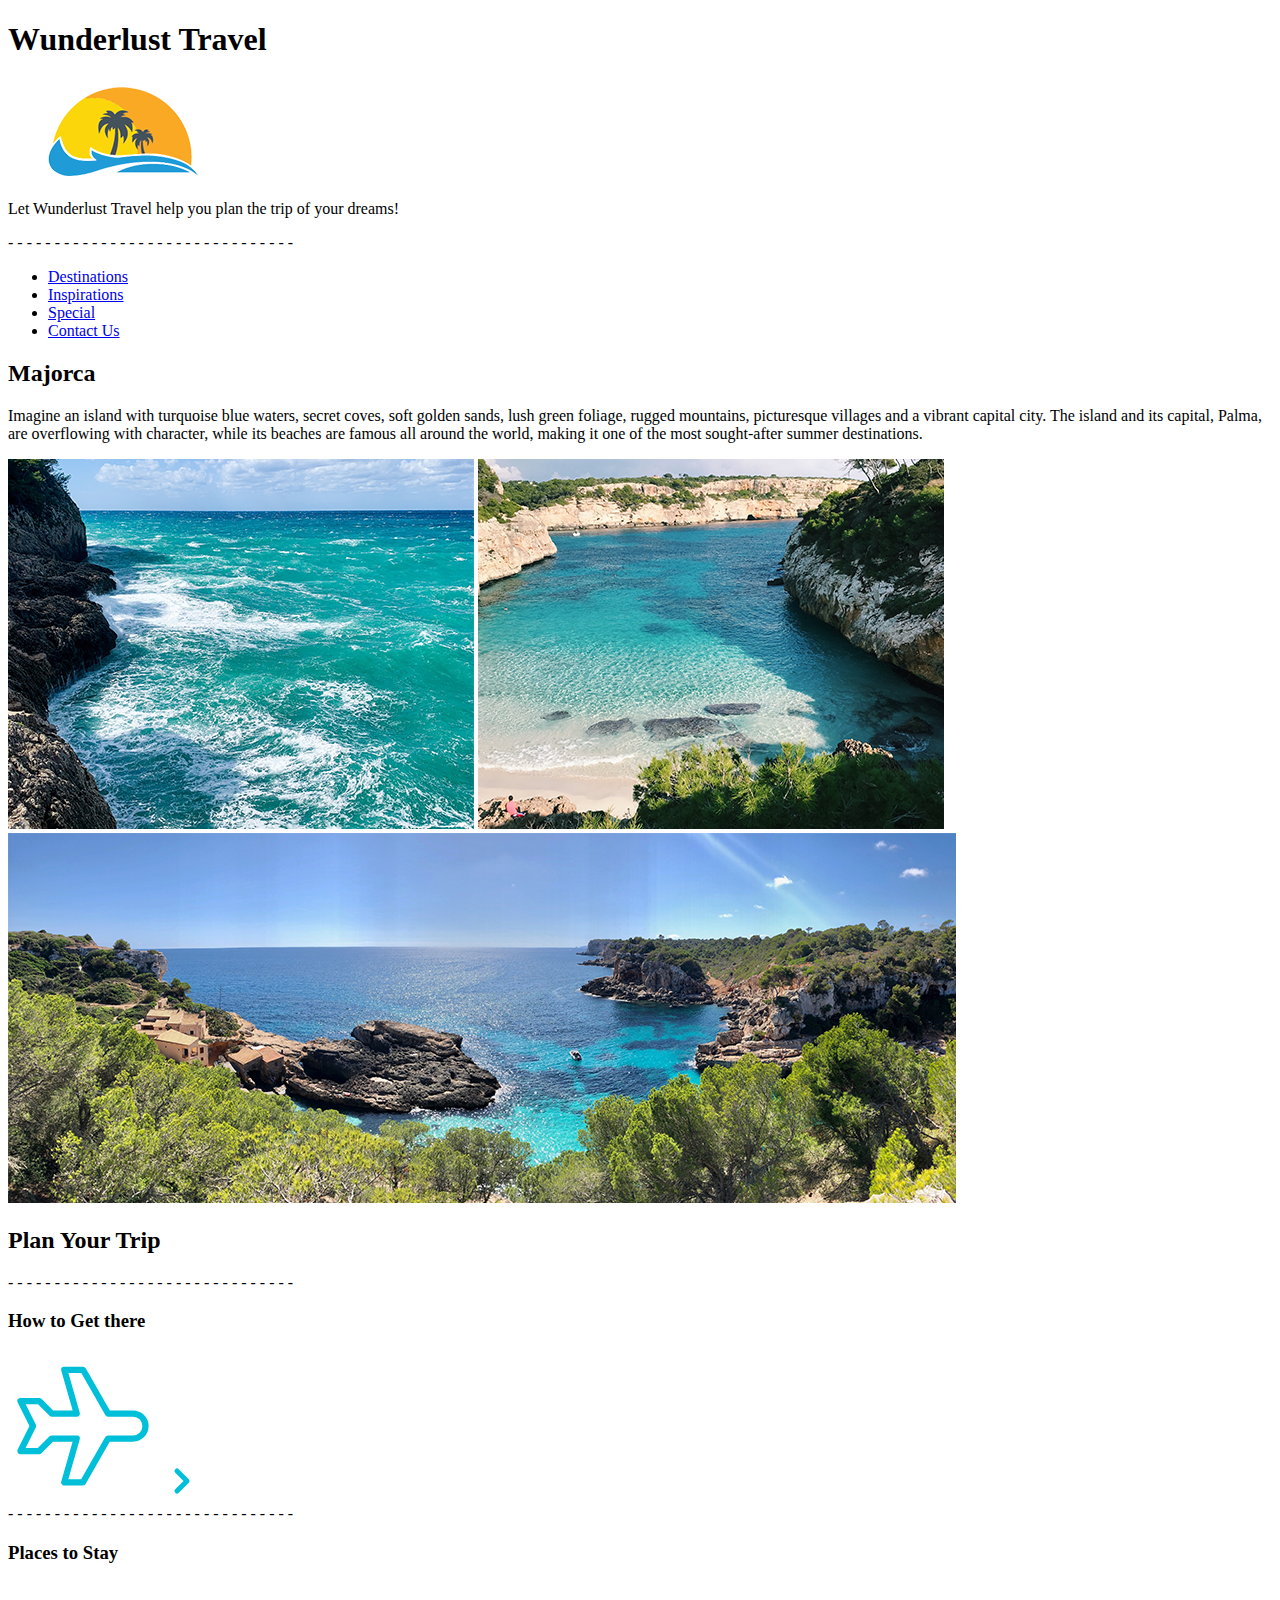
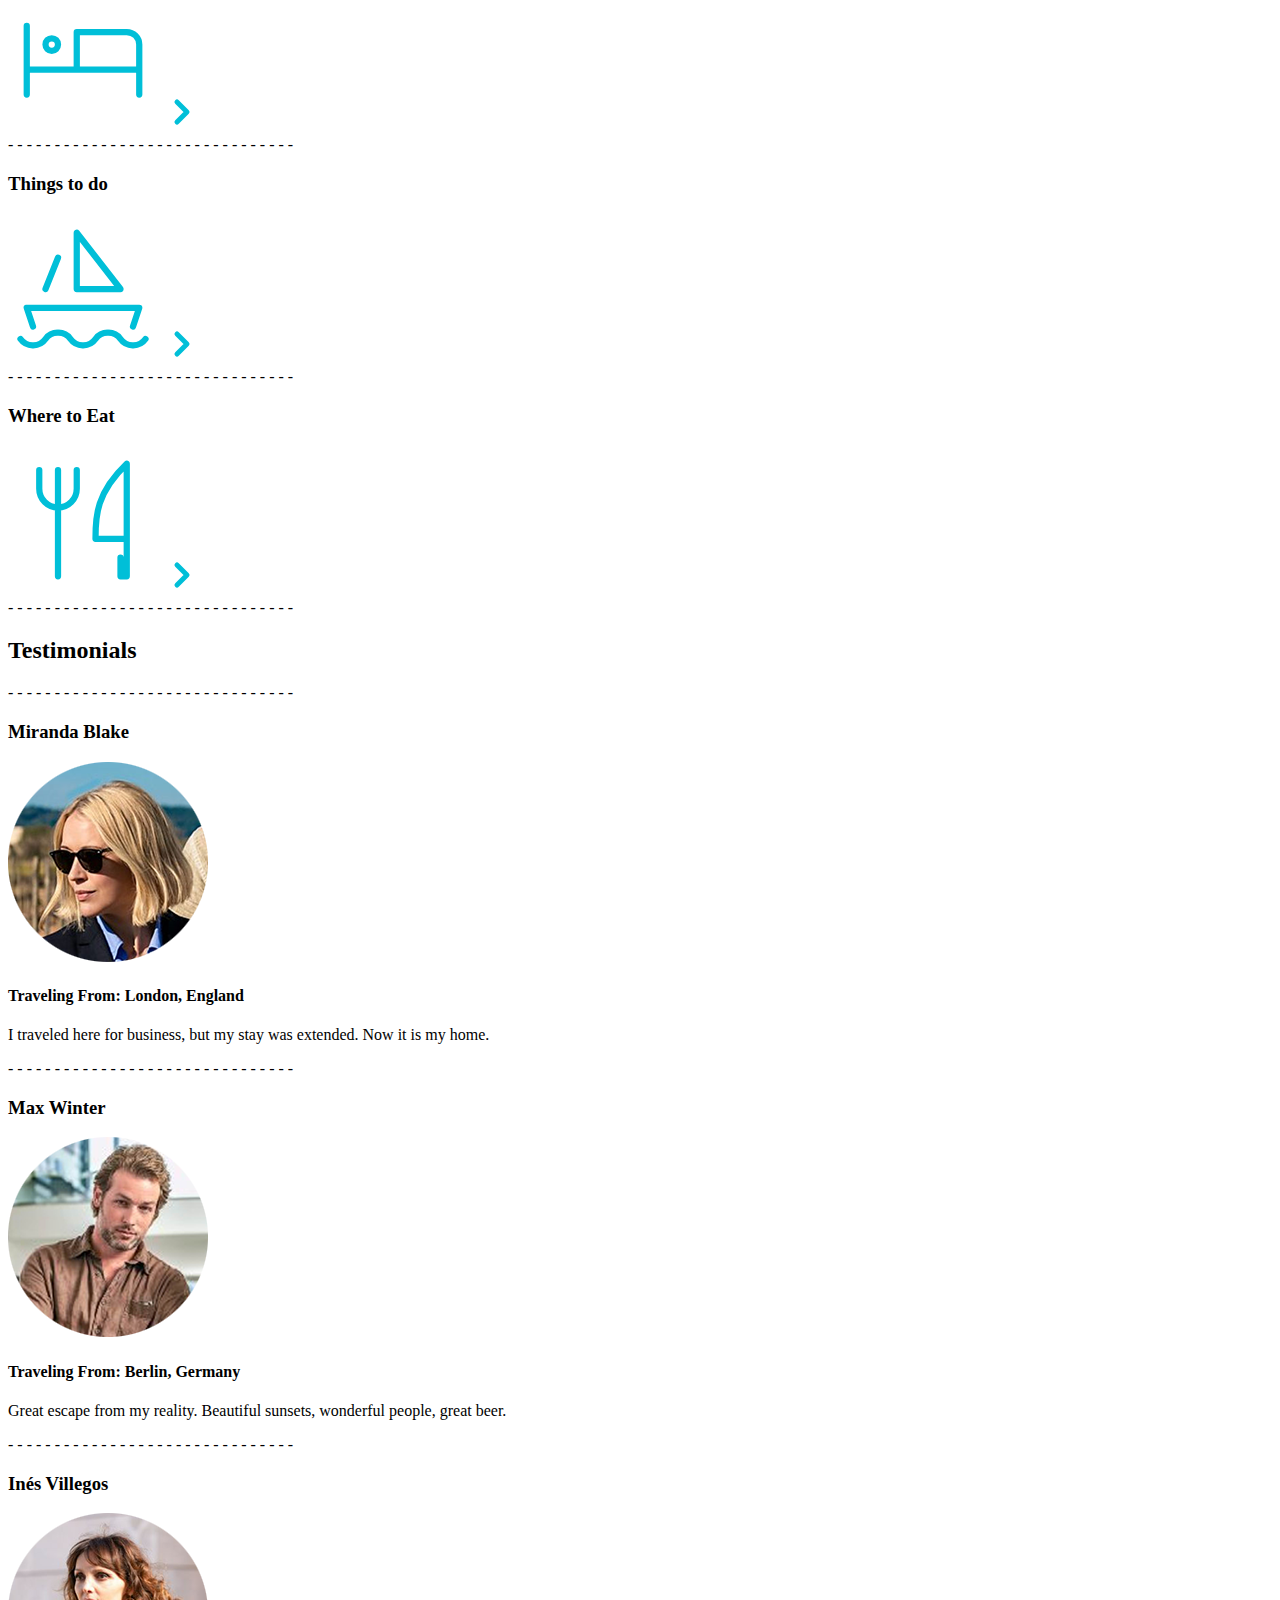
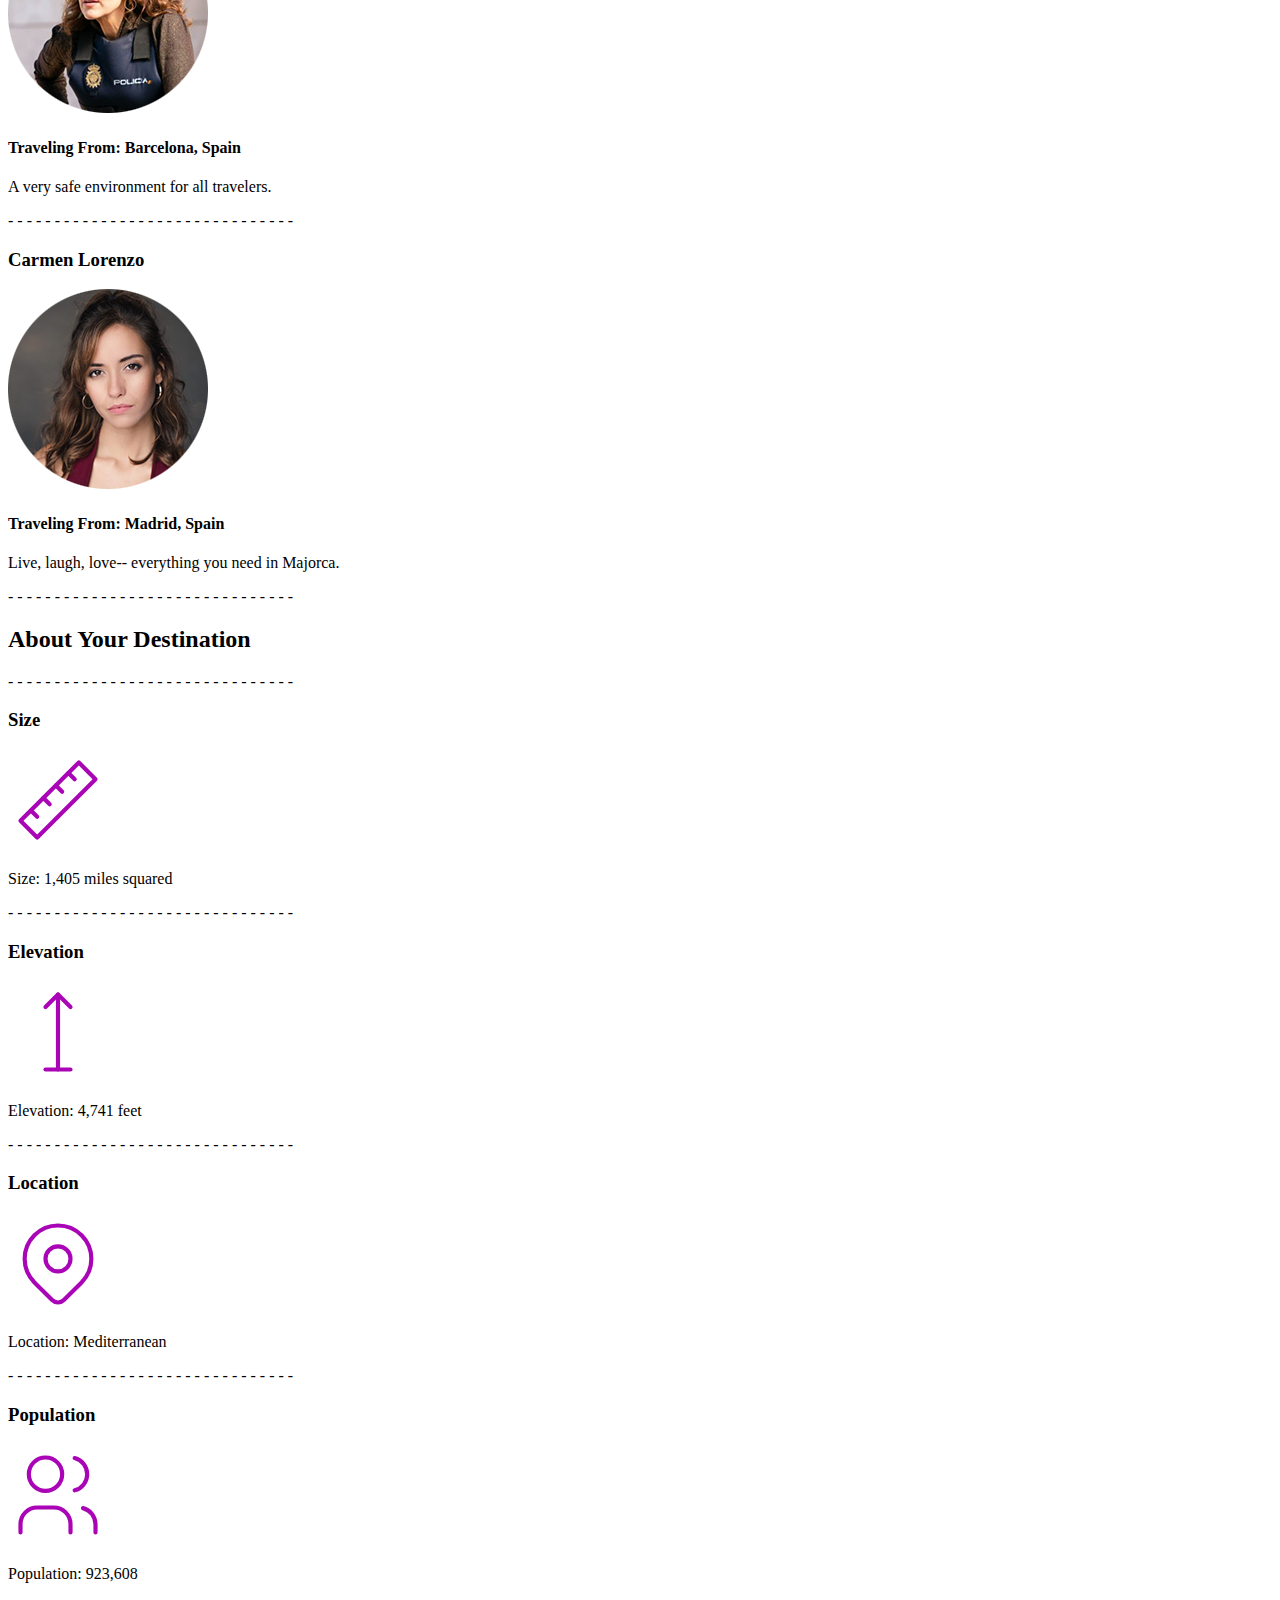
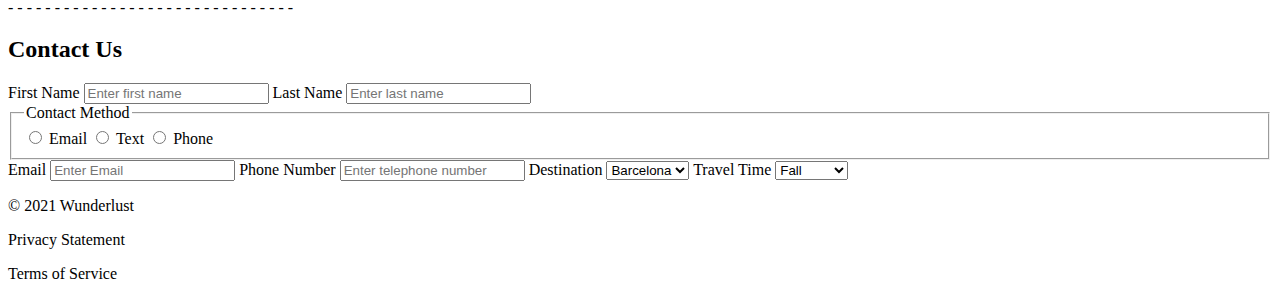
<file: index.html>
<!DOCTYPE html>
<html lang="en">
<head>
    <meta charset="UTF-8">
    <meta http-equiv="X-UA-Compatible" content="IE=edge">
    <meta name="viewport" content="width=device-width, initial-scale=1.0">
    <title>Wunderlust Travel</title>
</head>
<body>
    <h1>Wunderlust Travel</h1>
    <img src="images/logo.png" alt="logo.png">
    <p>Let Wunderlust Travel help you plan the trip of your dreams!</p>

- - - - - - - - - - - - - - - - - - - - - - - - - - - - - - - 
  <nav>
    <ul>
      <li><a href="#">Destinations</a></li>
      <li><a href="#">Inspirations</a></li>
      <li><a href="#">Special</a></li>
      <li><a href="#">Contact Us</a></li>
    </ul> 
  </nav>

  <section>
    <h2>Majorca</h2>
    <p>Imagine an island with turquoise blue waters, secret coves, soft golden sands, lush green foliage, rugged mountains, picturesque villages and a vibrant capital city. The island and its capital, Palma, are overflowing with character, while its beaches are famous all around the world, making it one of the most sought-after summer destinations.</p>
    <img src="images/majorca-waves.png" alt="majorca-waves.png">
    <img src="images/majorca-beach.png" alt="marjorca-beach.png">
    <img src="images/majorca-cove.png" alt="majorca-cove.png">
  </section>

<h2>Plan Your Trip</h2>
- - - - - - - - - - - - - - - - - - - - - - - - - - - - - - - 
<section>
  <h3>How to Get there</h3>
    <svg xmlns="http://www.w3.org/2000/svg" class="icon icon-tabler icon-tabler-plane" width="150" height="150" viewBox="0 0 24 24" stroke-width="1" stroke="#00bfd8" fill="none" stroke-linecap="round" stroke-linejoin="round">
      <path stroke="none" d="M0 0h24v24H0z" fill="none"/>
      <path d="M16 10h4a2 2 0 0 1 0 4h-4l-4 7h-3l2 -7h-4l-2 2h-3l2 -4l-2 -4h3l2 2h4l-2 -7h3z" />
    </svg>

  <a href="#" title="Search for flights">
  <svg xmlns="http://www.w3.org/2000/svg" class="icon icon-tabler icon-tabler-chevron-right" width="40" height="40" viewBox="0 0 24 24" stroke-width="3" stroke="#00bfd8" fill="none" stroke-linecap="round" stroke-linejoin="round">
    <path stroke="none" d="M0 0h24v24H0z" fill="none"/>
    <polyline points="9 6 15 12 9 18" />
  </svg></a>
</section>
- - - - - - - - - - - - - - - - - - - - - - - - - - - - - - - 
<section>
  <h3>Places to Stay</h3>
  <svg xmlns="http://www.w3.org/2000/svg" class="icon icon-tabler icon-tabler-bed" width="150" height="150" viewBox="0 0 24 24" stroke-width="1" stroke="#00bfd8" fill="none" stroke-linecap="round" stroke-linejoin="round">
    <path stroke="none" d="M0 0h24v24H0z" fill="none"/>
    <path d="M3 7v11m0 -4h18m0 4v-8a2 2 0 0 0 -2 -2h-8v6" />
    <circle cx="7" cy="10" r="1" />
  </svg>

  <a href="#" title="Search for Hotels">
  <svg xmlns="http://www.w3.org/2000/svg" class="icon icon-tabler icon-tabler-chevron-right" width="40" height="40" viewBox="0 0 24 24" stroke-width="3" stroke="#00bfd8" fill="none" stroke-linecap="round" stroke-linejoin="round">
    <path stroke="none" d="M0 0h24v24H0z" fill="none"/>
    <polyline points="9 6 15 12 9 18" />
  </svg></a>
</section>
- - - - - - - - - - - - - - - - - - - - - - - - - - - - - - - 
<section>
  <h3>Things to do</h3>
  <svg xmlns="http://www.w3.org/2000/svg" class="icon icon-tabler icon-tabler-sailboat" width="150" height="150" viewBox="0 0 24 24" stroke-width="1" stroke="#00bfd8" fill="none" stroke-linecap="round" stroke-linejoin="round">
    <path stroke="none" d="M0 0h24v24H0z" fill="none"/>
    <path d="M2 20a2.4 2.4 0 0 0 2 1a2.4 2.4 0 0 0 2 -1a2.4 2.4 0 0 1 2 -1a2.4 2.4 0 0 1 2 1a2.4 2.4 0 0 0 2 1a2.4 2.4 0 0 0 2 -1a2.4 2.4 0 0 1 2 -1a2.4 2.4 0 0 1 2 1a2.4 2.4 0 0 0 2 1a2.4 2.4 0 0 0 2 -1" />
    <path d="M4 18l-1 -3h18l-1 3" />
    <path d="M11 12h7l-7 -9v9" />
    <line x1="8" y1="7" x2="6" y2="12" />
  </svg>

  <a href="#" title="Search for Activities">
  <svg xmlns="http://www.w3.org/2000/svg" class="icon icon-tabler icon-tabler-chevron-right" width="40" height="40" viewBox="0 0 24 24" stroke-width="3" stroke="#00bfd8" fill="none" stroke-linecap="round" stroke-linejoin="round">
    <path stroke="none" d="M0 0h24v24H0z" fill="none"/>
    <polyline points="9 6 15 12 9 18" />
  </svg></a>
</section>
- - - - - - - - - - - - - - - - - - - - - - - - - - - - - - - 
<section>
  <h3>Where to Eat</h3>
  <svg xmlns="http://www.w3.org/2000/svg" class="icon icon-tabler icon-tabler-tools-kitchen-2" width="150" height="150" viewBox="0 0 24 24" stroke-width="1" stroke="#00bfd8" fill="none" stroke-linecap="round" stroke-linejoin="round">
    <path stroke="none" d="M0 0h24v24H0z" fill="none"/>
    <path d="M19 3v12h-5c-.023 -3.681 .184 -7.406 5 -12zm0 12v6h-1v-3m-10 -14v17m-3 -17v3a3 3 0 1 0 6 0v-3" />
  </svg>

  <a href="#" title="Search for Restaurants"> 
  <svg xmlns="http://www.w3.org/2000/svg" class="icon icon-tabler icon-tabler-chevron-right" width="40" height="40" viewBox="0 0 24 24" stroke-width="3" stroke="#00bfd8" fill="none" stroke-linecap="round" stroke-linejoin="round">
    <path stroke="none" d="M0 0h24v24H0z" fill="none"/>
    <polyline points="9 6 15 12 9 18" />
  </svg></a>
</section>
- - - - - - - - - - - - - - - - - - - - - - - - - - - - - - - 


<h2>Testimonials</h2>
- - - - - - - - - - - - - - - - - - - - - - - - - - - - - - - 
<section>
  <h3>Miranda Blake</h3>
  <img src="images/miranda-blake.png" alt="miranda-blake.png">
  <h4>Traveling From: London, England</h4>
  <p>I traveled here for business, but my stay was extended. Now it is my home.</p>
</section>
- - - - - - - - - - - - - - - - - - - - - - - - - - - - - - - 
<section>
  <h3>Max Winter</h3>
  <img src="images/max-winter.png" alt="max-winter.png">
  <h4>Traveling From: Berlin, Germany</h4>
  <p>Great escape from my reality. Beautiful sunsets, wonderful people, great beer.</p>
</section>
- - - - - - - - - - - - - - - - - - - - - - - - - - - - - - - 
<section>
  <h3>Inés Villegos</h3>
  <img src="images/ines-villegoes.png" alt="ines-villegoes.png">
  <h4>Traveling From: Barcelona, Spain</h4>
  <p>A very safe environment for all travelers.</p>
</section>
- - - - - - - - - - - - - - - - - - - - - - - - - - - - - - - 
<section>
  <h3>Carmen Lorenzo</h3>
  <img src="images/carmen-lorenzo.png" alt="carmen-lorenzo.png">
  <h4>Traveling From: Madrid, Spain</h4>
  <p>Live, laugh, love-- everything you need in Majorca.</p>
</section>
- - - - - - - - - - - - - - - - - - - - - - - - - - - - - - - 


<h2>About Your Destination</h2>
- - - - - - - - - - - - - - - - - - - - - - - - - - - - - - - 
<section>
  <h3>Size</h3>
  <svg xmlns="http://www.w3.org/2000/svg" class="icon icon-tabler icon-tabler-ruler-2" width="100" height="100" viewBox="0 0 24 24" stroke-width="1" stroke="#a905b6" fill="none" stroke-linecap="round" stroke-linejoin="round">
    <path stroke="none" d="M0 0h24v24H0z" fill="none"/>
    <path d="M17 3l4 4l-14 14l-4 -4z" />
    <path d="M16 7l-1.5 -1.5" />
    <path d="M13 10l-1.5 -1.5" />
    <path d="M10 13l-1.5 -1.5" />
    <path d="M7 16l-1.5 -1.5" />
  </svg>

  <p>Size: 1,405 miles squared</p>
</section>
- - - - - - - - - - - - - - - - - - - - - - - - - - - - - - - 
<section>
  <h3>Elevation</h3>
  <svg xmlns="http://www.w3.org/2000/svg" class="icon icon-tabler icon-tabler-arrow-top-bar" width="100" height="100" viewBox="0 0 24 24" stroke-width="1" stroke="#a905b6" fill="none" stroke-linecap="round" stroke-linejoin="round">
    <path stroke="none" d="M0 0h24v24H0z" fill="none"/>
    <line x1="12" y1="21" x2="12" y2="3" />
    <path d="M15 6l-3 -3l-3 3" />
    <line x1="9" y1="21" x2="15" y2="21" />
  </svg>

  <p>Elevation: 4,741 feet</p>
</section>
- - - - - - - - - - - - - - - - - - - - - - - - - - - - - - - 
<section>
  <h3>Location</h3>
  <svg xmlns="http://www.w3.org/2000/svg" class="icon icon-tabler icon-tabler-map-pin" width="100" height="100" viewBox="0 0 24 24" stroke-width="1" stroke="#a905b6" fill="none" stroke-linecap="round" stroke-linejoin="round">
    <path stroke="none" d="M0 0h24v24H0z" fill="none"/>
    <circle cx="12" cy="11" r="3" />
    <path d="M17.657 16.657l-4.243 4.243a2 2 0 0 1 -2.827 0l-4.244 -4.243a8 8 0 1 1 11.314 0z" />
  </svg>
  <p>Location: Mediterranean</p>
</section>
- - - - - - - - - - - - - - - - - - - - - - - - - - - - - - - 
<section>
  <h3>Population</h3>
  <svg xmlns="http://www.w3.org/2000/svg" class="icon icon-tabler icon-tabler-users" width="100" height="100" viewBox="0 0 24 24" stroke-width="1" stroke="#a905b6" fill="none" stroke-linecap="round" stroke-linejoin="round">
    <path stroke="none" d="M0 0h24v24H0z" fill="none"/>
    <circle cx="9" cy="7" r="4" />
    <path d="M3 21v-2a4 4 0 0 1 4 -4h4a4 4 0 0 1 4 4v2" />
    <path d="M16 3.13a4 4 0 0 1 0 7.75" />
    <path d="M21 21v-2a4 4 0 0 0 -3 -3.85" />
  </svg>

  <p>Population: 923,608</p>
</section>
- - - - - - - - - - - - - - - - - - - - - - - - - - - - - - - 

<h2>Contact Us</h2>
<form>
  <label for="firstName">First Name</label>
  <input type="text" id="firstName" name="firstName" placeholder="Enter first name" autocomplete="name" required>
  <label for="lastName">Last Name</label>
  <input type="text" id="lastName" name="lastName" placeholder="Enter last name" autocomplete="name" required>

  <fieldset>
    <legend>Contact Method</legend>
    <input type="radio" name="contactPref" id="prefEmail" required>
    <label for="prefEmail">Email</label>
    <input type="radio" name="contactPref" id="prefText" required>
    <label for="prefText">Text</label>
    <input type="radio" name="contactPref" id="prefPhone" required>
    <label for="prefPhone">Phone</label>
  </fieldset>

  <label for="myEmail">Email</label>
  <input type="email" id="myEmail" name="myEmail" placeholder="Enter Email" autocomplete="email" required>
  <label for="myPhone">Phone Number</label>
  <input type="tel" id="myPhone" name="myPhone" placeholder="Enter telephone number" autocomplete="tel" required>

  <label for="myDestination">Destination</label>
  <select id="myDestination">
    <option value="barcelona">Barcelona</option>
    <option value="granada">Granada</option>
    <option value="ibiza">Ibiza</option>
    <option value="madrid">Madrid</option>
    <option value="majorca">Majorca</option>
    <option value="seville">Seville</option>
    <option value="tenerife">Tenerife</option>
    <option value="valencia">Valencia</option>
  </select>

  <label for="travelTime">Travel Time</label>
  <select id="travelTime">
    <option value="fall">Fall</option>
    <option value="winter">Winter</option>
    <option value="spring">Spring</option>
    <option value="summer">Summer</option>
    <option value="flexible">Flexible</option>
  </select>
</form>
<!--First Name (Enter first name)
Last Name (Enter last name)

Contact Method (Email, Text, Phone)
Email Address (Enter Email)
Phone Number (Enter telephone number)

Destination (Barcelona, Granada, Ibiza, Madrid, Majorca, Seville, Tenerife, Valencia)
Travel Time (Fall, Winter, Spring, Summer, Flexible)-->


<footer>
  <p>&copy; 2021 Wunderlust</p>
  <p>Privacy Statement</p>
  <p>Terms of Service</p>
</footer>
</body>
</html>
</file>
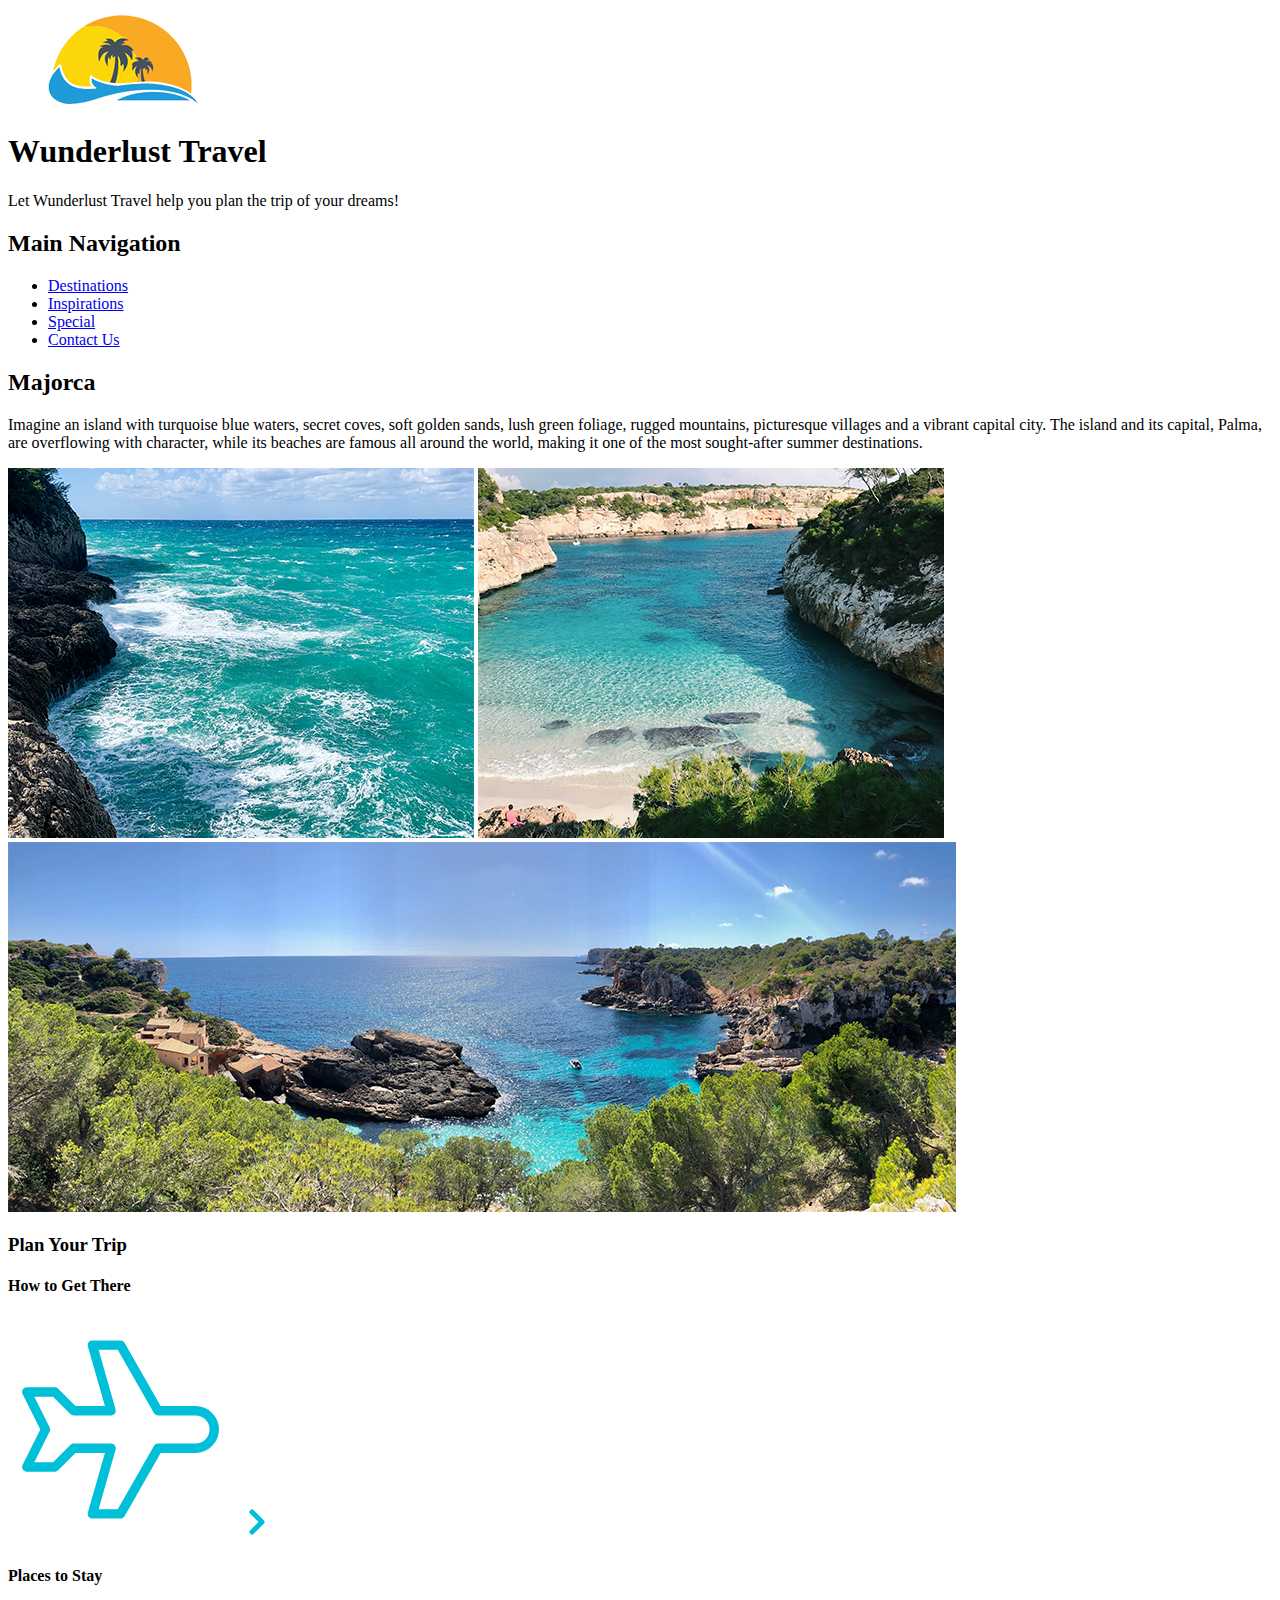
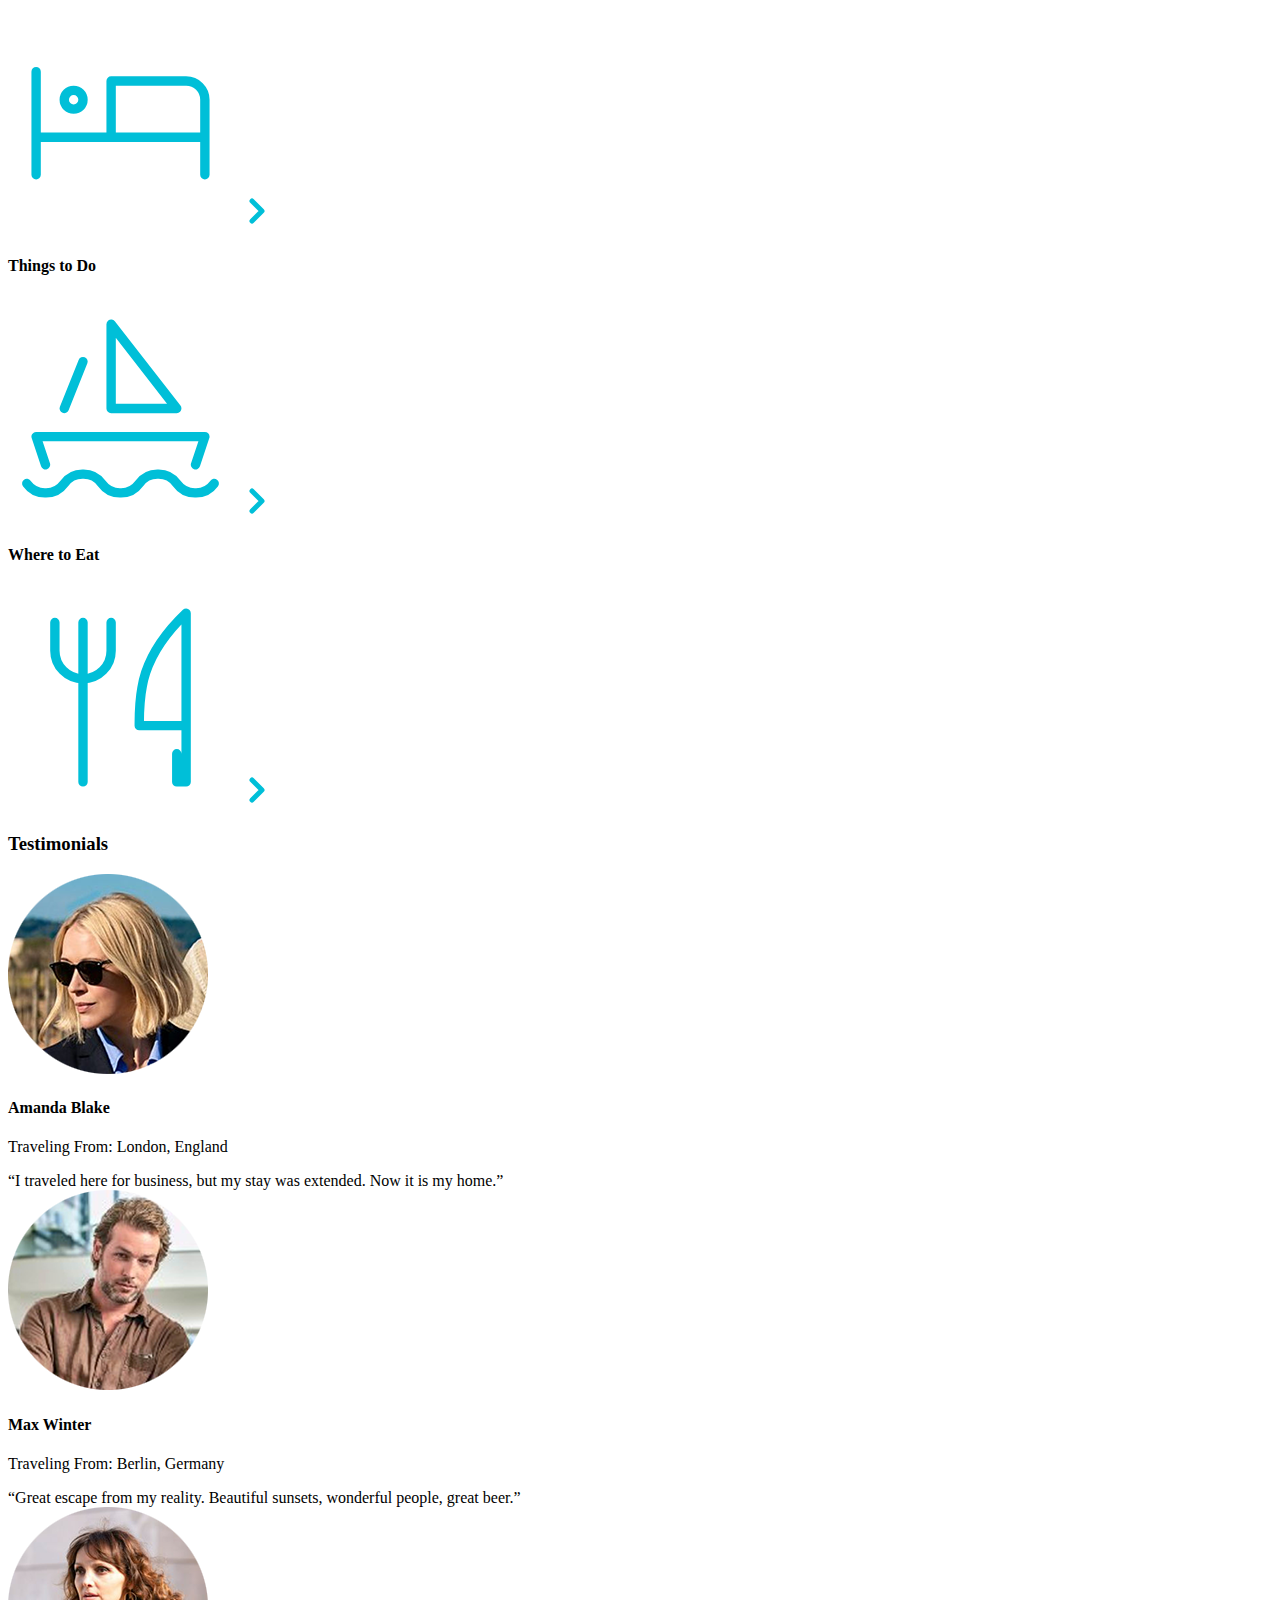
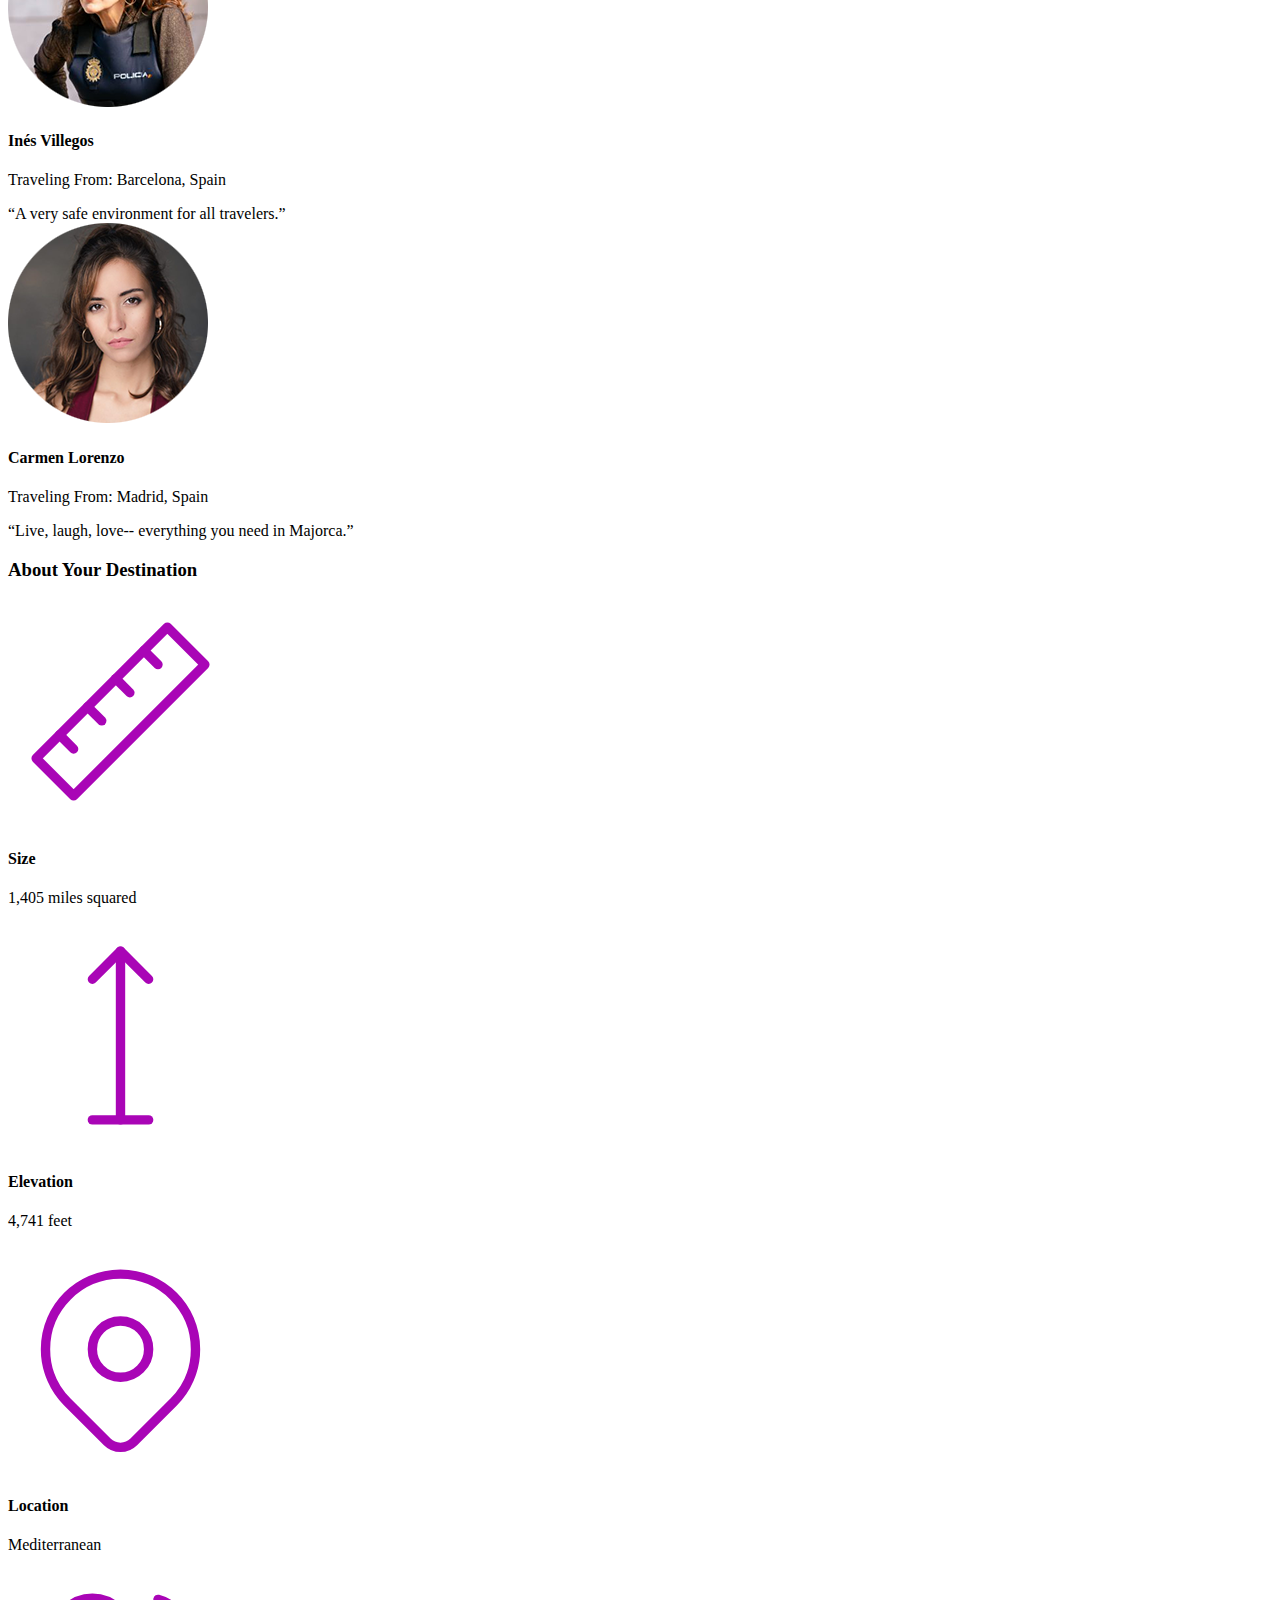
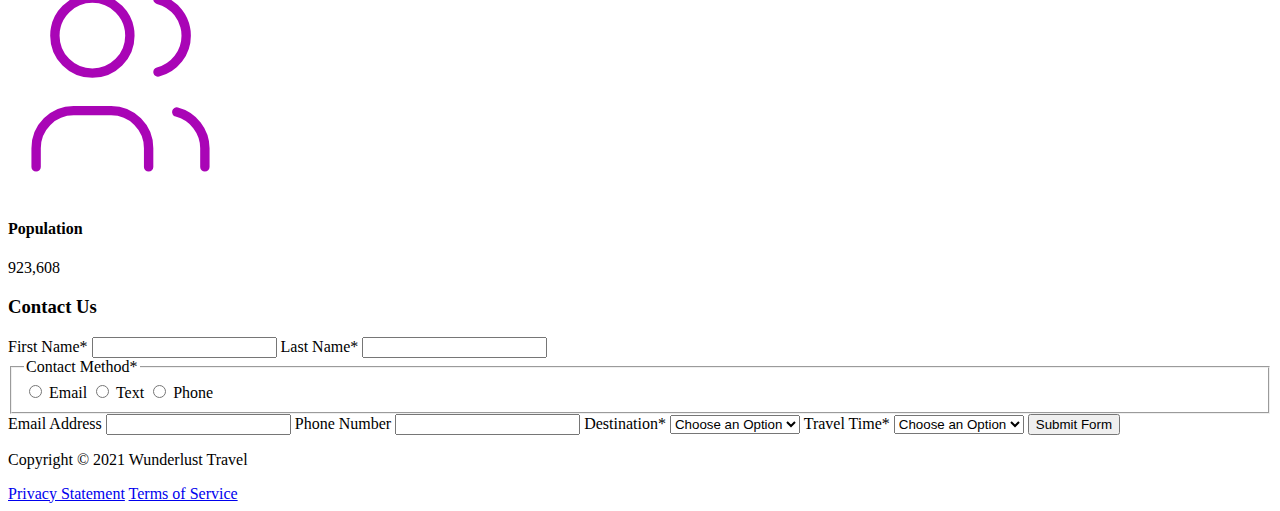
<file: majorca.html>
<!DOCTYPE html>
<html lang="en">
    <head>
<!--         Add all required tags in the head here - meta tags for SEO, responsiveness, and with info about the page, etc., in addition to tags to create a card on Twitter with a large image and open graph tags to allow for sharing on other social media sites -->
        <meta charset="UTF-8">
        <meta name="viewport" content="width=device-width, initial-scale=1.0">
        <meta name="author" content="Julianne Wilde">
        <meta name="twitter:card" content="summary_large_image">
        <meta property="og:title" content="Wunderlust Travel - Majorca">
        <meta property="og:type" content="website">
        <meta property="og:description" content="A travel/tourist site that is focused on the beaches of Majorca.">
        <title>Wunderlust Travel - Majorca</title>
    </head>
    <body>
<!--         Reveiew the document and add the proper tags to all of the headings  throughout. Use the outline feature in the validator to ensure that these have been added correctly. See the image of the correct outline as a reference if you have questions 

Also review the alt text on all of the images to ensure that it is descriptive and appropriate-->
        <header>
            <img src="images/logo.png" alt="The Wunderlust logo shows blue waves and the outline of two palm trees against an orange and yellow sun">
           <h1>Wunderlust Travel</h1>
            <p>Let Wunderlust Travel help you plan the trip of your dreams!</p>
            <nav>
                <h2>Main Navigation</h2>
                <ul>
                    <li><a href="#">Destinations</a></li>
                    <li><a href="#">Inspirations</a></li>
                    <li><a href="#">Special</a></li>
                    <li><a href="#">Contact Us</a></li>
                </ul>
            </nav>
        </header>
        <main>
            <article>  
                <h2>Majorca</h2>
                <p>Imagine an island with turquoise blue waters, secret coves, soft golden sands, lush green foliage, rugged mountains, picturesque villages and a vibrant capital city. The island and its capital, Palma, are overflowing with character, while its beaches are famous all around the world, making it one of the most sought-after summer destinations.</p>
                <img src="images/majorca-waves.png" alt="Turquoise blue waters with white wave caps crashing against a rock cliff">
                <img src="images/majorca-beach.png" alt="beach with rocks and grassy cliffs that form around the beach">
                <img src="images/majorca-cove.png" alt="Deep blue water leading to the horizon with the island, trees, houses, and a little boat in the foreground">
                <section>
                    <h3>Plan Your Trip</h3>
                    <section>
                        <h4>How to Get There</h4>
                        <svg xmlns="http://www.w3.org/2000/svg" class="icon icon-tabler icon-tabler-plane" width="225" height="225" viewBox="0 0 24 24" stroke-width="1" stroke="#00bfd8" fill="none" stroke-linecap="round" stroke-linejoin="round"> <path stroke="none" d="M0 0h24v24H0z" fill="none"/> <path d="M16 10h4a2 2 0 0 1 0 4h-4l-4 7h-3l2 -7h-4l-2 2h-3l2 -4l-2 -4h3l2 2h4l-2 -7h3z" /></svg>
                        <a href="#" title="Search for flights">
                            <svg xmlns="http://www.w3.org/2000/svg" class="icon icon-tabler icon-tabler-chevron-right" width="40" height="40" viewBox="0 0 24 24" stroke-width="3" stroke="#00bfd8" fill="none" stroke-linecap="round" stroke-linejoin="round"><path stroke="none" d="M0 0h24v24H0z" fill="none"/><polyline points="9 6 15 12 9 18" /></svg>
                        </a>
                    </section>      
                    <section>
                        <h4>Places to Stay</h4>
                        <svg xmlns="http://www.w3.org/2000/svg" class="icon icon-tabler icon-tabler-bed" width="225" height="225" viewBox="0 0 24 24" stroke-width="1" stroke="#00bfd8" fill="none" stroke-linecap="round" stroke-linejoin="round"><path stroke="none" d="M0 0h24v24H0z" fill="none"/><path d="M3 7v11m0 -4h18m0 4v-8a2 2 0 0 0 -2 -2h-8v6" /><circle cx="7" cy="10" r="1" /></svg>
                        <a href="#" title="Search for hotels">
                            <svg xmlns="http://www.w3.org/2000/svg" class="icon icon-tabler icon-tabler-chevron-right" width="40" height="40" viewBox="0 0 24 24" stroke-width="3" stroke="#00bfd8" fill="none" stroke-linecap="round" stroke-linejoin="round"><path stroke="none" d="M0 0h24v24H0z" fill="none"/><polyline points="9 6 15 12 9 18" /></svg> 
                        </a>
                    </section>
                    <section>
                        <h4>Things to Do</h4>
                        <svg xmlns="http://www.w3.org/2000/svg" class="icon icon-tabler icon-tabler-sailboat" width="225" height="225" viewBox="0 0 24 24" stroke-width="1" stroke="#00bfd8" fill="none" stroke-linecap="round" stroke-linejoin="round"><path stroke="none" d="M0 0h24v24H0z" fill="none"/><path d="M2 20a2.4 2.4 0 0 0 2 1a2.4 2.4 0 0 0 2 -1a2.4 2.4 0 0 1 2 -1a2.4 2.4 0 0 1 2 1a2.4 2.4 0 0 0 2 1a2.4 2.4 0 0 0 2 -1a2.4 2.4 0 0 1 2 -1a2.4 2.4 0 0 1 2 1a2.4 2.4 0 0 0 2 1a2.4 2.4 0 0 0 2 -1" /><path d="M4 18l-1 -3h18l-1 3" /><path d="M11 12h7l-7 -9v9" /><line x1="8" y1="7" x2="6" y2="12" /></svg>
                        <a href="#" title="Search for Activities">
                            <svg xmlns="http://www.w3.org/2000/svg" class="icon icon-tabler icon-tabler-chevron-right" width="40" height="40" viewBox="0 0 24 24" stroke-width="3" stroke="#00bfd8" fill="none" stroke-linecap="round" stroke-linejoin="round"><path stroke="none" d="M0 0h24v24H0z" fill="none"/><polyline points="9 6 15 12 9 18" /></svg> 
                        </a>                     
                    </section>    
                    <section>
                        <h4>Where to Eat</h4>
                        <svg xmlns="http://www.w3.org/2000/svg" class="icon icon-tabler icon-tabler-tools-kitchen-2" width="225" height="225" viewBox="0 0 24 24" stroke-width="1" stroke="#00bfd8" fill="none" stroke-linecap="round" stroke-linejoin="round"><path stroke="none" d="M0 0h24v24H0z" fill="none"/><path d="M19 3v12h-5c-.023 -3.681 .184 -7.406 5 -12zm0 12v6h-1v-3m-10 -14v17m-3 -17v3a3 3 0 1 0 6 0v-3" /></svg>
                        <a href="#" title="Search for Restaurants">
                            <svg xmlns="http://www.w3.org/2000/svg" class="icon icon-tabler icon-tabler-chevron-right" width="40" height="40" viewBox="0 0 24 24" stroke-width="3" stroke="#00bfd8" fill="none" stroke-linecap="round" stroke-linejoin="round"><path stroke="none" d="M0 0h24v24H0z" fill="none"/><polyline points="9 6 15 12 9 18" /></svg>                          
                        </a>
                    </section>   
                </section>
                <section>
                    <h3>Testimonials</h3>
                    <section>
                        <img src="images/miranda-blake.png" alt="Miranda Blake has a blonde bob and is wearing dark sunglasses, a collared shirt, and a black blazer">
                        <h4>Amanda Blake</h4>
                        <p>Traveling From: London, England</p>
                        <q>I traveled here for business, but my stay was extended. Now it is my home.</q>
                    </section>
                    <section>
                        <img src="images/max-winter.png" alt="Max Winter has brown hair and is wearing a brown shirt trying for that smolder look">
                        <h4>Max Winter</h4>
                        <p>Traveling From: Berlin, Germany</p>
                        <q>Great escape from my reality. Beautiful sunsets, wonderful people, great beer.</q>
                    </section>
                    <section>
                        <img src="images/ines-villegoes.png" alt="Inés Villegos has curly brown hair with grown at bangs and is wearing a police vest with brownish, greyish shirt underneath">
                        <h4>Inés Villegos</h4>
                        <p>Traveling From: Barcelona, Spain</p>
                        <q>A very safe environment for all travelers.</q>
                    </section>
                    <section>
                        <img src="images/carmen-lorenzo.png" alt="Carmen Lorenzo has long, dark brown hair and is wearing gold hoop earrings and a red tank">
                        <h4>Carmen Lorenzo</h4>
                        <p>Traveling From: Madrid, Spain</p>
                        <q>Live, laugh, love-- everything you need in Majorca.</q>
                    </section>
                </section>
                <section>
                    <h3>About Your Destination</h3>
                    <section>
                        <svg xmlns="http://www.w3.org/2000/svg" class="icon icon-tabler icon-tabler-ruler-2" width="225" height="225" viewBox="0 0 24 24" stroke-width="1" stroke="#a905b6" fill="none" stroke-linecap="round" stroke-linejoin="round"><path stroke="none" d="M0 0h24v24H0z" fill="none"/><path d="M17 3l4 4l-14 14l-4 -4z" /><path d="M16 7l-1.5 -1.5" /><path d="M13 10l-1.5 -1.5" /><path d="M10 13l-1.5 -1.5" /><path d="M7 16l-1.5 -1.5" /></svg>
                        <h4>Size</h4>
                        <p>1,405 miles squared</p>
                    </section>
                    <section>
                        <svg xmlns="http://www.w3.org/2000/svg" class="icon icon-tabler icon-tabler-arrow-top-bar" width="225" height="225" viewBox="0 0 24 24" stroke-width="1" stroke="#a905b6" fill="none" stroke-linecap="round" stroke-linejoin="round"><path stroke="none" d="M0 0h24v24H0z" fill="none"/><line x1="12" y1="21" x2="12" y2="3" /><path d="M15 6l-3 -3l-3 3" /><line x1="9" y1="21" x2="15" y2="21" /></svg>
                        <h4>Elevation</h4>
                        <p>4,741 feet</p>
                    </section>
                    <section>
                        <svg xmlns="http://www.w3.org/2000/svg" class="icon icon-tabler icon-tabler-map-pin" width="225" height="225" viewBox="0 0 24 24" stroke-width="1" stroke="#a905b6" fill="none" stroke-linecap="round" stroke-linejoin="round"><path stroke="none" d="M0 0h24v24H0z" fill="none"/><circle cx="12" cy="11" r="3" /><path d="M17.657 16.657l-4.243 4.243a2 2 0 0 1 -2.827 0l-4.244 -4.243a8 8 0 1 1 11.314 0z" /></svg>
                        <h4>Location</h4>
                        <p>Mediterranean</p>
                    </section>
                    <section>
                        <svg xmlns="http://www.w3.org/2000/svg" class="icon icon-tabler icon-tabler-users" width="225" height="225" viewBox="0 0 24 24" stroke-width="1" stroke="#a905b6" fill="none" stroke-linecap="round" stroke-linejoin="round"><path stroke="none" d="M0 0h24v24H0z" fill="none"/><circle cx="9" cy="7" r="4" /><path d="M3 21v-2a4 4 0 0 1 4 -4h4a4 4 0 0 1 4 4v2" /><path d="M16 3.13a4 4 0 0 1 0 7.75" /><path d="M21 21v-2a4 4 0 0 0 -3 -3.85" /></svg>
                        <h4>Population</h4>
                        <p>923,608</p>
                    </section>
                </section>
                <section>
                    <h3>Contact Us</h3>
                    <form method="post" action="https://wp.zybooks.com/form-viewer.php">
                        <label for="fName">First Name<span>*</span></label>
                        <input type="text" name="fName" id="fName" autocomplete="given-name" required>
                        <label for="lName">Last Name<span>*</span></label>
                        <input type="text" name="lName" id="lName" autocomplete="family-name" required>
                        <fieldset>
                            <legend>Contact Method<span>*</span></legend>
                            <input type="radio" name="contactPref" id="prefEmail" required>
                            <label for="prefEmail">Email</label>
                            <input type="radio" name="contactPref" id="prefText">
                            <label for="prefText">Text</label>
                            <input type="radio" name="contactPref" id="prefPhone">
                            <label for="prefPhone">Phone</label>
                        </fieldset>
                        <label for="email">Email Address</label>
                        <input type="email" name="email" id="email" autocomplete="email">
                        <label for="phone">Phone Number</label>
                        <input type="tel" name="phone" id="phone" autocomplete="tel">
                        <label for="destination">Destination<span>*</span></label>
                        <select name="destination" id="destination" required>
                            <option value="">Choose an Option</option>
                            <option value="barcelona">Barcelona</option>
                            <option value="granada">Granada</option>
                            <option value="ibiza">Ibiza</option>
                            <option value="madrid">Madrid</option>
                            <option value="majora">Majora</option>
                            <option value="seville">Seville</option>
                            <option value="tenerife">Tenerife</option>
                            <option value="valencia">Valencia</option>
                        </select>
                        <label for="travelTime">Travel Time<span>*</span></label>
                        <select name="travelTime" id="travelTime" required>
                            <option value="">Choose an Option</option>
                            <option value="fall">Fall</option>
                            <option value="winter">Winter</option>
                            <option value="spring">Spring</option>
                            <option value="summer">Summer</option>
                            <option value="flexible">Flexible</option>
                        </select>
                        <input type="submit" name="mySubmit" id="mySubmit" value="Submit Form">
                    </form>
                </section>
            </article>
        </main>
        <footer>
            <p>Copyright &copy; 2021 Wunderlust Travel</p>
            <a href="#">Privacy Statement</a>
            <a href="#">Terms of Service</a>
        </footer>
    </body>
</html>
</file>
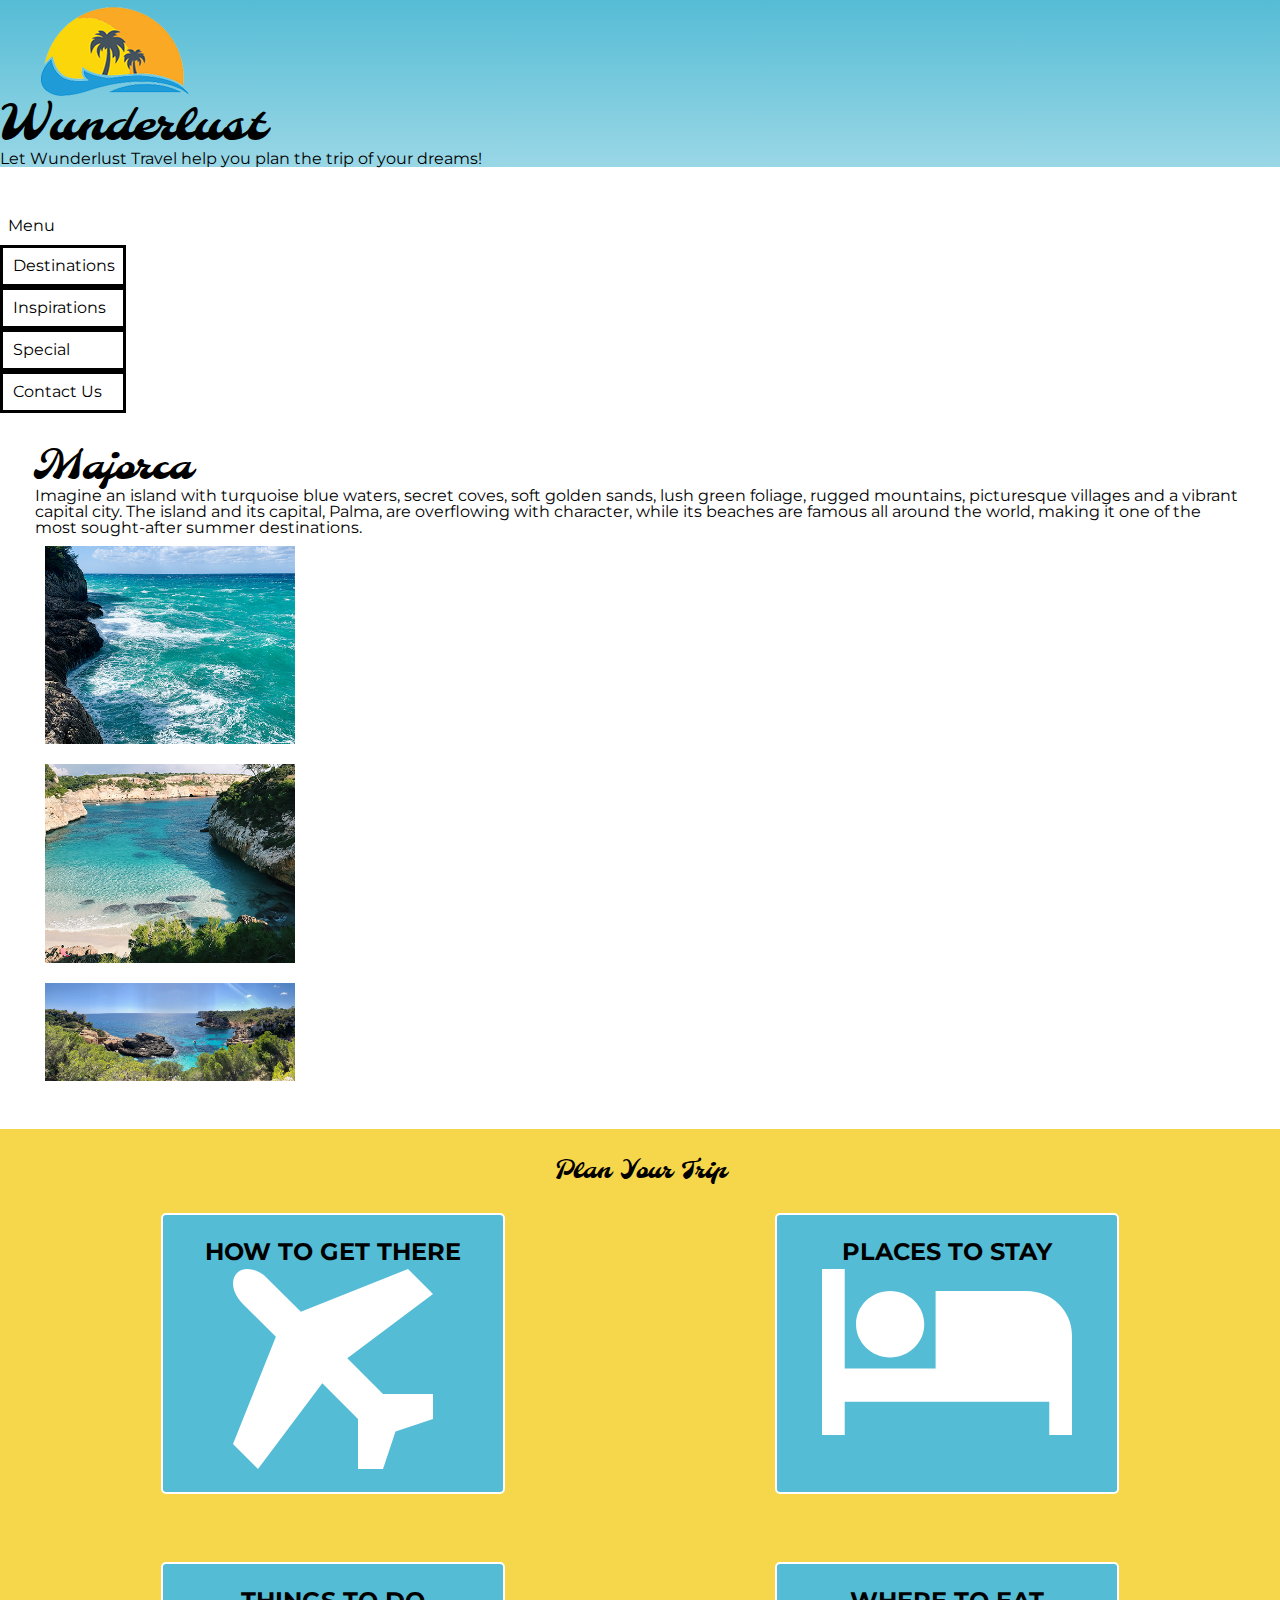
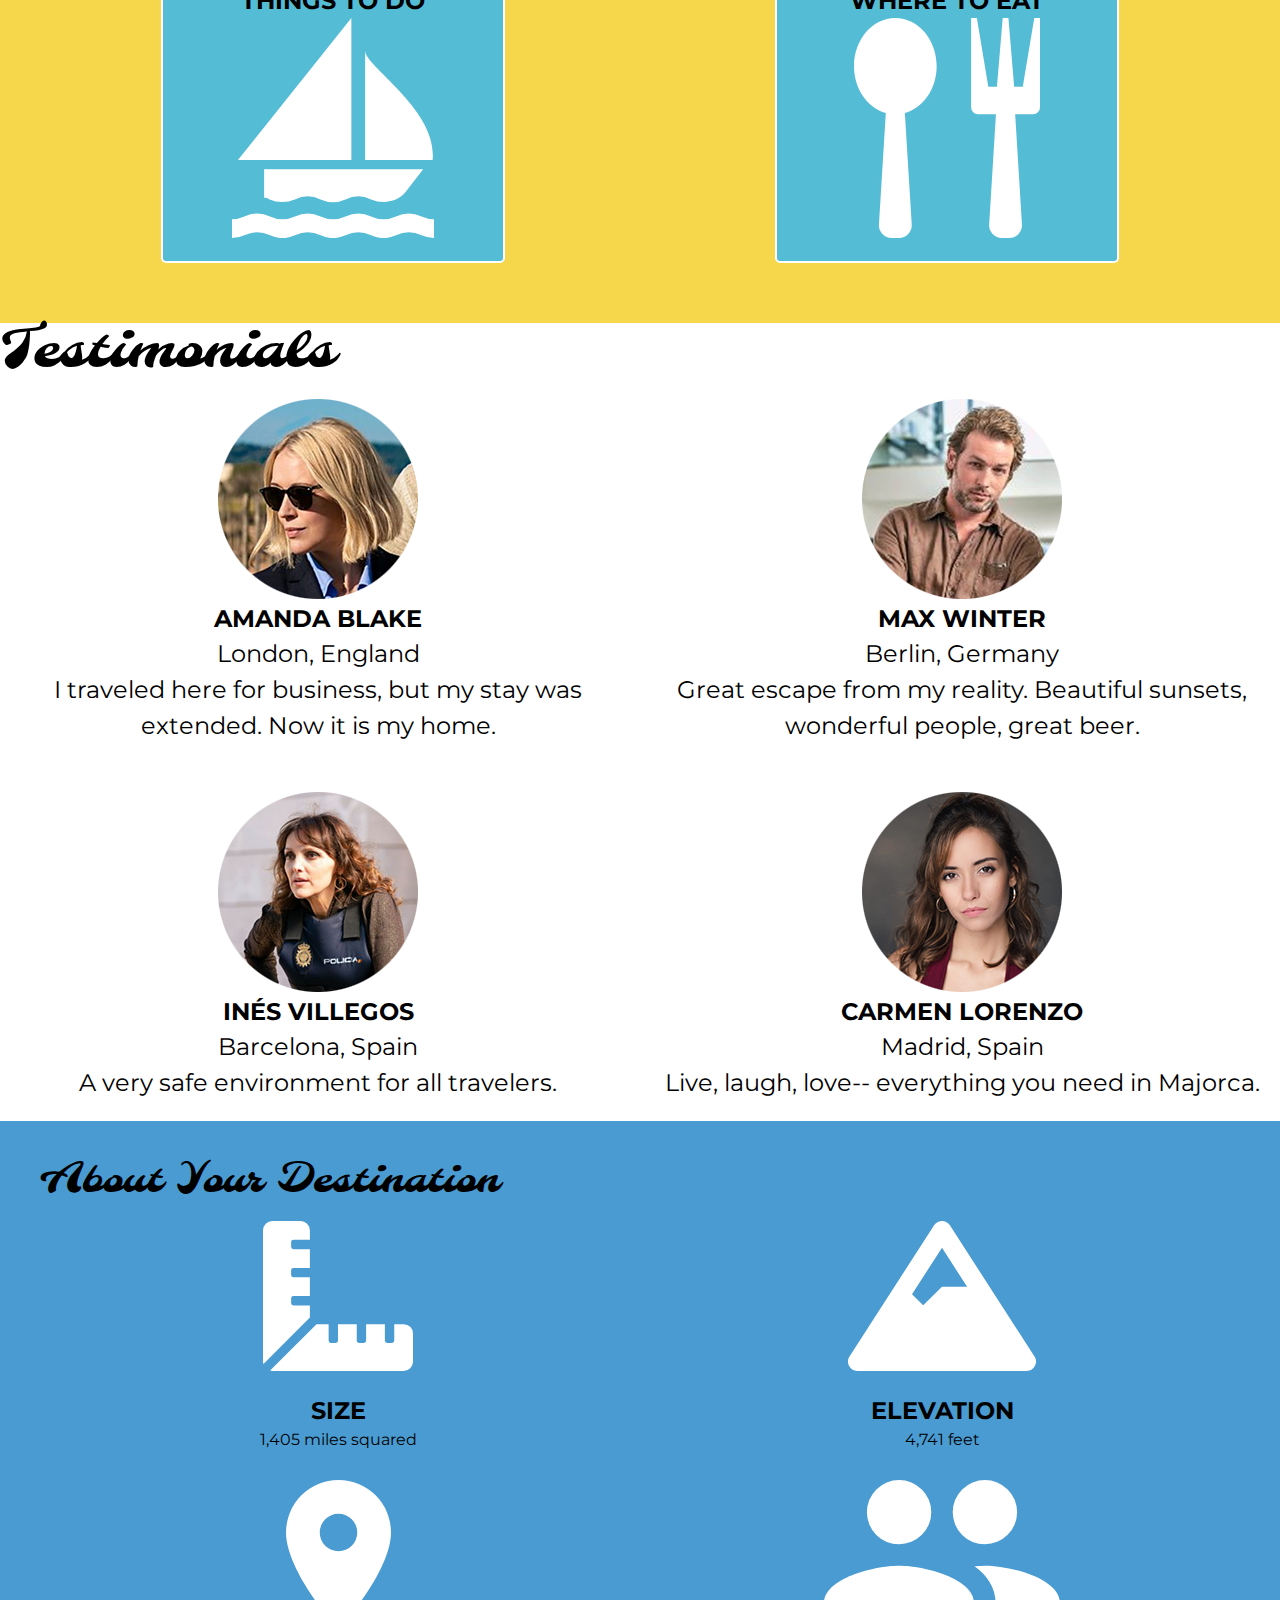
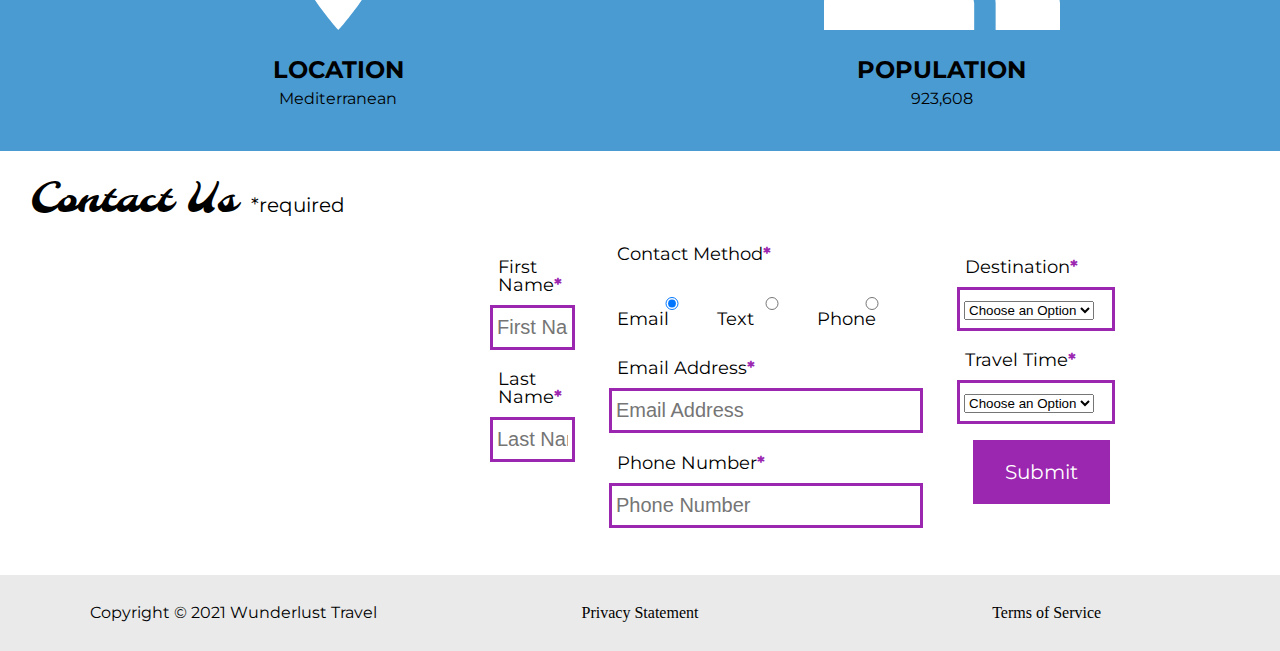
<file: wunderlust-majorca.html>
<!DOCTYPE html>
<html lang="en">
    <head>
        <meta charset="utf-8">
        <meta name="viewport" content="width=device-width, initial-scale=1">
        <meta name="author" content="Jessica Barnett, Christina Carrasquilla">
        <meta name="description" content="Let Wunderlust Travel take you to beautiful Majorca this year! Majorca is a beautiful island and offers beauty and fun to its visitors">
        <meta name="keywords" content="travel, majorca, beach, island, vacation, destination, getaway, restaurants in majorca, entertainment in majorca, testimonials from visitors">
        <title>Wunderlust Travel</title>
        <meta name="robots" content="index,follow">

        <!-- ~~~~~~~~~~ TWITTER CARD TAGS ~~~~~~~~~~ -->
        <meta name="twitter:card" content="summary_large_image">
        <meta name="twitter:site" content="@wunderlusttravel">
        <meta name="twitter:creator" content="@wunderlusttravel">
        <meta name="twitter:title" content="Wunderlust Travel: Majorca">
        <meta name="twitter:description" content="Let Wunderlust Travel take you to beautiful Majorca this year! Majorca is a beautiful island and offers beauty and fun to its visitors">
        <meta name="twitter:image" content="https://wunderlusttravel.com/images/majorca-cove.png">

        <!-- ~~~~~~~~~~ OPEN GRAPH META TAGS ~~~~~~~~~~ -->
        <meta property="og:title" content="See Majorca with Wunderlust Travel">
        <meta property="og:type" content="website">
        <meta property="og:image" content="https://wunderlusttravel.com/images/majorca-cove.png">
        <meta property="og:url" content="https://wunderlusttravel.com/majorca">
        <meta property="og:description" content="Let Wunderlust Travel take you to beautiful Majorca this year! Majorca is a beautiful island and offers beauty and fun to its visitors">
        <!-- ~~~~~~~~~~FAVICON ~~~~~~~~~~ -->
        <link rel="shortcut icon" href="images/favicon.png">

        <!-- ~~~~~~~~~~ GOOGLE FONTS ~~~~~~~~~~ -->
        <link rel="preconnect" href="https://fonts.googleapis.com">
        <link rel="preconnect" href="https://fonts.gstatic.com" crossorigin>
        <link href="https://fonts.googleapis.com/css2?family=Molle:ital@1&family=Montserrat:wght@400;600&display=swap" rel="stylesheet">
        <link href="styles.css" rel="stylesheet">
    </head>
    <body>
        <a id="skip" href="#main-content">Skip to Main Content</a>
        <!-- styling skip links: https://webaim.org/techniques/css/invisiblecontent/ -->
        <header>
            <a href="index.html" id="logo"><img src="images/logo.png" alt="The Wunderlust logo shows blue waves and the outline of two palm trees against an orange sun"></a>
            <h1>Wunderlust</h1>
			<p>Let Wunderlust Travel help you plan the trip of your dreams!</p>			
            <nav>
                <div id="menu-toggle">
                    <!-- responsive menu code from (with changes made to match mockups): https://css-tricks.com/three-css-alternatives-to-javascript-navigation/ -->
                    <h2 class="sr-only">Main Navigation</h2>
                    <!-- hidden but accessible headings from: https://webaim.org/techniques/css/invisiblecontent/ -->
                    <input name="toggle" id="toggle" type="checkbox">
                    <label for="toggle">Menu</label>
                    <ul>
                        <li class="active"><a href="#">Destinations</a></li>
                        <li><a href="#">Inspirations</a></li>
                        <li><a href="#">Special</a></li>
                        <li><a href="#">Contact Us</a></li>
                    </ul>
                </div>
            </nav>
        </header>
        <main id="main-content">
            <article>
                <div id="intro">  
                    <h2>Majorca</h2>
                    <p>Imagine an island with turquoise blue waters, secret coves, soft golden sands, lush green foliage, rugged mountains, picturesque villages and a vibrant capital city. The island and its capital, Palma, are overflowing with character, while its beaches are famous all around the world, making it one of the most sought-after summer destinations.</p>
                    <div id="img-grid">
                        <img src="images/majorca-waves.png" alt="Turquoise blue waters with white wave caps crashing against a rock cliff">
                        <img src="images/majorca-beach.png" alt="A calm cove with turquoise waters calmly lapping at a light sand beach">
                        <picture>
                            <source srcset="images/majorca-cove-small.png"
                                media="(max-width: 500px)">
                            <img src="images/majorca-cove.png" alt="Deep blue water leading to the horizon with the island and trees in the foreground">
                        </picture>
                    </div>
                </div>  
                <section id="plan">
                    <h3>Plan Your Trip</h3>
                    <div>
                        <section>
                            <h4>How to Get There</h4>
                            <a href="#" title="Search for flights">
                                <img src="images/get.svg" alt="airplane icon">
                            </a>
                        </section>      
                        <section>
                            <h4>Places to Stay</h4>
                            <a href="#" title="Search for hotels">
                                <img src="images/stay.svg" alt="bed icon">
                            </a>
                        </section>
                        <section>
                            <h4>Things to Do</h4>
                            <a href="#" title="Search for Activities">
                                <img src="images/do.svg" alt="sailboat icon">
                            </a>                     
                        </section>    
                        <section>
                            <h4>Where to Eat</h4>
                            <a href="#" title="Search for Restaurants">
                                <img src="images/eat.svg" alt="fork and spoon icon">                         
                            </a>
                        </section>
                    </div>   
                </section>
                <section id="testimonials">
                    <h3>Testimonials</h3>
                    <div>
                        <section>
                            <img src="images/miranda-blake.png" alt="Miranda Blake has a blonde bob and is wearing dark sunglasses">
                            <h4>Amanda Blake</h4>
                            <p>London, England</p>
                            <q>I traveled here for business, but my stay was extended. Now it is my home.</q>
                        </section>
                        <section>
                            <img src="images/max-winter.png" alt="Max Winter has dark blonde hair and a trimmed beard and mustache">
                            <h4>Max Winter</h4>
                            <p>Berlin, Germany</p>
                            <q>Great escape from my reality. Beautiful sunsets, wonderful people, great beer.</q>
                        </section>
                        <section>
                            <img src="images/ines-villegoes.png" alt="Ines Villegos has shoulder-length, wavy, brown hair and is wearing a brown sweater"> 
                            <h4>Inés Villegos</h4> 
                            <p>Barcelona, Spain</p>
                            <q>A very safe environment for all travelers.</q>
                        </section>
                        <section>
                            <img src="images/carmen-lorenzo.png" alt="Carmen Lorenzo has long, dark brown hair and is wearing gold hoop earrings">
                            <h4>Carmen Lorenzo</h4> 
                            <p>Madrid, Spain</p>
                            <q>Live, laugh, love-- everything you need in Majorca.</q>
                        </section>
                    </div>
                </section>
                <section id="about">
                    <h3>About Your Destination</h3>
                    <div>
                        <section>
                            <img src="images/size.svg" alt="ruler icon">
                            <h4>Size</h4> 
                            <p>1,405 miles squared</p>
                        </section>
                        <section>
                            <img src="images/elevation.svg" alt="mountain icon">
                            <h4>Elevation</h4> 
                            <p>4,741 feet</p>
                        </section>
                        <section>
                            <img src="images/location.svg" alt="location pin icon">
                            <h4>Location</h4> 
                            <p>Mediterranean</p>
                        </section>
                        <section>
                            <img src="images/population.svg" alt="people icon">
                            <h4>Population</h4>
                            <p>923,608</p>
                        </section>
                    </div>  
                </section>
                <section id="contact">
                    <h3>Contact Us <span class="form-required">*required</span></h3>
                    <form method="post" action="https://wp.zybooks.com/form-viewer.php">
                        <div id="names">
                            <label for="fName">First Name<span class="required">*</span></label>
                            <input type="text" name="fName" id="fName" autocomplete="given-name" placeholder="First Name" required>
                            <!-- custom input styles from https://moderncss.dev/custom-css-styles-for-form-inputs-and-textareas/ -->
                            <label for="lName">Last Name<span class="required">*</span></label>
                            <input type="text" name="lName" id="lName" autocomplete="family-name" placeholder="Last Name" required>
                        </div>
                        <div id="nums">
                            <fieldset>
                                <legend>Contact Method<span class="required">*</span></legend>
                                <!-- custom radio button styles from https://moderncss.dev/pure-css-custom-styled-radio-buttons/ -->
                                <label for="prefEmail">
                                    <span class="radio-input">
                                        <input type="radio" name="contactPref" id="prefEmail" required checked>
                                        <span class="radio-control"></span>
                                    </span>
                                    <span class="radio-label">Email</span>
                                </label>
                                <label for="prefText">
                                    <span class="radio-input">
                                        <input type="radio" name="contactPref" id="prefText">
                                        <span class="radio-control"></span>
                                    </span>
                                    <span class="radio-label">Text</span>
                                </label>
                                <label for="prefPhone">
                                    <span class="radio-input">
                                        <input type="radio" name="contactPref" id="prefPhone">
                                        <span class="radio-control"></span>
                                    </span>
                                    <span class="radio-label">Phone</span>
                                </label>
                            </fieldset>
                            <label for="email">Email Address<span class="required">*</span></label>
                            <input type="email" name="email" id="email" autocomplete="email" placeholder="Email Address" required>
                            <label for="phone">Phone Number<span class="required">*</span></label>
                            <input type="tel" name="phone" id="phone" autocomplete="tel" placeholder="Phone Number" required>
                        </div>
                        <div id="selects">
                            <!-- custom select styles from: https://moderncss.dev/custom-select-styles-with-pure-css/ -->
                            <label for="destination">Destination<span class="required">*</span></label>
                            <div class="custom-select">
                                <select name="destination" id="destination" required>
                                    <option value="" disabled selected>Choose an Option</option>
                                    <option value="barcelona">Barcelona</option>
                                    <option value="granada">Granada</option>
                                    <option value="ibiza">Ibiza</option>
                                    <option value="madrid">Madrid</option>
                                    <option value="majora">Majora</option>
                                    <option value="seville">Seville</option>
                                    <option value="tenerife">Tenerife</option>
                                    <option value="valencia">Valencia</option>
                                </select>
                                <span class="focus"></span>
                            </div>  
                            <label for="travelTime">Travel Time<span class="required">*</span></label>
                            <div class="custom-select">
                                <select name="travelTime" id="travelTime" required>
                                    <option value="" disabled selected>Choose an Option</option>
                                    <option value="fall">Fall</option>
                                    <option value="winter">Winter</option>
                                    <option value="spring">Spring</option>
                                    <option value="summer">Summer</option>
                                    <option value="flexible">Flexible</option>
                                </select>
                                <span class="focus"></span>
                            </div> 
                            <input type="submit" name="mySubmit" id="mySubmit" value="Submit">
                        </div>
                    </form>
                </section>
            </article>
        </main>
        <footer>
            <p>Copyright &copy; 2021 Wunderlust Travel</p>
            <a href="#">Privacy Statement</a>
            <a href="#">Terms of Service</a>
        </footer>
    </body>
</html>
</file>
<file: styles.css>
/* CSS by Julianne Wilde */
/* http://meyerweb.com/eric/tools/css/reset/ 
   v2.0 | 20110126
   License: none (public domain)
*/

html, body, div, span, applet, object, iframe,
h1, h2, h3, h4, h5, h6, p, blockquote, pre,
a, abbr, acronym, address, big, cite, code,
del, dfn, em, img, ins, kbd, q, s, samp,
small, strike, strong, sub, sup, tt, var,
b, u, i, center,
dl, dt, dd, ol, ul, li,
fieldset, form, label, legend,
table, caption, tbody, tfoot, thead, tr, th, td,
article, aside, canvas, details, embed, 
figure, figcaption, footer, header, hgroup, 
menu, nav, output, ruby, section, summary,
time, mark, audio, video {
	margin: 0;
	padding: 0;
	border: 0;
	font-size: 100%;
	font: inherit;
	vertical-align: baseline;
}
/* HTML5 display-role reset for older browsers */
article, aside, details, figcaption, figure, 
footer, header, hgroup, menu, nav, section {
	display: block;
}
body {
	line-height: 1;
}
ol, ul {
	list-style: none;
}
blockquote, q {
	quotes: none;
}
blockquote:before, blockquote:after,
q:before, q:after {
	content: '';
	content: none;
}
table {
	border-collapse: collapse;
	border-spacing: 0;
}
/* End of reset*/

@import url('https://fonts.googleapis.com/css2?family=Molle&family=Montserrat&display=swap');

:root {
	--yellow: #f6d64a;
	--teal: #55bcd5;
	--purple: #9b26b0;
	--blue: #499bd2;
	--dark-gray: #222222;
	--light-gray: #eaeaea;
	--white: #ffffff;
	--black: #000000;
	font-size: 16px;
}
h1, h2, h3 {
	font-family: 'Molle', cursive;
}
h4, p, q, small, nav, button, form {
	font-family: 'Montserrat', sans-serif;
}
#skip {
	position: absolute;
	left: -10000px;
	top: auto;
	width: 1px;
	height: 1px;
	overflow: hidden;
}
.sr-only {
	visibility: hidden;
}
#toggle {
	visibility: hidden;
}
#menu {
	background-color: var(--white);
}
#menu-toggle li {
	border: 3px solid var(--black);
	width: 100px;
	padding: 10px;
}
#menu-toggle li:hover {
	background-color: var(--yellow);
}
#menu-toggle a {
	text-decoration: none;
	color: var(--black);
}
body {
	color: var(--black);
	margin: 0;
	padding: 0;
}
header {
	background: -moz-linear-gradient(#55bcd5, #ffffff);
	background: -webkit-linear-gradient(#55bcd5, #ffffff);
}
#logo {
	position: relative;
}
#intro {
	padding: 35px 35px 35px;
}
#intro h2 {
	font-size: 2.5rem;
}
#intro img {
	text-align: center;
	width: 250px;
	padding: 10px;
}
#img-grid {
	display: grid;
	grid-template-areas: 1fr 1fr 1fr span 2;
}
#plan {
	background-color: var(--yellow);
	padding: 30px;
}
#plan div{
	display: grid;
	grid-template-columns: 1fr 1fr;
	grid-gap: 0.5rem;
	justify-items: center;
}
#plan section {
	background-color: var(--teal);
	padding: 20px;
	margin: 30px;
	width: 300px;
	border: 2px solid var(--white);
	border-radius: 5px;
	text-align: center;
}
#plan h3 {
	font-size: 24px;
	text-align: center;
}
#plan h4{
	padding: 5px;
	text-align: center;
	font-size: 1.5rem;
	font-weight: bold;
	text-transform: uppercase;
}
#testimonals {
	padding: 30px;
}
#testimonials div {
	display: grid;
	grid-template-columns: 1fr 1fr;
	grid-gap: 0.5rem;
}
#testimonials section {
	padding: 20px;
	text-align: center;
}
#testimonials h3{
	font-size: 3.5rem;
}
#testimonials h4{
	padding: 5px;
	text-align: center;
	font-size: 1.5rem;
	font-weight: bold;
	text-transform: uppercase;
}
#testimonials p, #testimonials q {
	font-size: 1.5rem;
	line-height: 150%;
	text-align: center;
}
#about {
	background-color: var(--blue);
	padding: 40px;
}
#about div {
	display: grid;
	grid-template-columns: 1fr 1fr;
	grid-gap: 0.5rem;
	justify-items: center;
}
#about img {
	/*display: inline-block;
	width: 75%;
	max-width: 100px;
	margin: 0 auto;*/
	padding: 20px;
}
#about h4, #about p {
	grid-column: 1/-1;
	padding: 0;
}
#about h3{
	font-size: 2.5rem;
}
#about h4 {
	padding: 5px;
	text-align: center;
	font-size: 1.5rem;
	font-weight: bold;
	text-transform: uppercase;
}
#about p {
	font-size: 1.0rem;
	line-height: 150%;
	text-align: center;
}
#contact {
	padding: 30px;
}
#contact h3 {
	font-size: 2.5rem;
}
#contact h3 .form-required {
	font-size: 1.25rem;
	font-family: 'Montserrat', sans-serif;
}
form {
	display: flex;
	width: 300px;
	padding: 1em;
	margin: 0 auto;
	color: var(--black);
	font-size: 1.1em;
}
input, label, .custom-select {
	display: block;
	width: 100%;
}
input {
	border: 3px solid var(--purple);
	font-size:1.25rem;
	padding: 0.5rem 0.25rem;
}
.required {
	display: inline-block;
	color: var(--purple);
	font-size: 1em;
	font-weight: bold;
}
label, legend {
	padding: 7px;
	padding-left: 0.5rem;
	margin: 0.75em 0 .25em 0;
}
fieldset {
	display: grid;
	grid-template-columns: 1fr 1fr 1fr;
	width: 300px;
}
.custom-select {
	border: 3px solid var(--purple);
	font-size:1.25rem;
	padding: 0.5rem 0.25rem;
}
.radio-input {
}
#mySubmit {
	background-color: var(--purple);
	color: var(--white);
	border: none;
	width: 95%;
	padding: 1em;
	margin-top: 1rem;
	margin-left: 1rem;
	font-family: 'Montserrat', sans-serif;
}
footer {
	background-color: var(--light-gray);
	padding: 30px;
	display: grid;
	grid-template-columns: 1fr 1fr 1fr;
	justify-items: center;
}
footer a {
	text-decoration: none;
	color: var(--black);
}

/*Start of Mobile styles*/
@media screen and (max-width: 320px) {

	
}
/*End of Mobile styles*/
/*Start of small screen styles*/
@media screen and (min-width:500px){
	header div{
		background-color: var(--white);
		grid-template-columns: 1fr 4fr;
		align-items: center;
		column-gap: 1rem;
	}
	h1 {
		font-size: 48px;
	}
}
/*End of small screen styles*/
/*Start of medium screen styles*/
@media screen and (min-width: 650px){

}
/*End of medium screen styles*/
/*Start of large screen styles*/
@media screen and (min-width: 980px){
	#testimonals div{
		display: grid;
		grid-template-columns: 1fr 1fr 1fr 1fr;
	}
	#names, #nums, #selects {
		display: block;
	}
	#about {
		grid-template-columns: repeat(4, 1fr);
	}
	form {
		display: grid;
		grid-template-columns: 1fr 1fr 1fr 1fr 1fr;
		grid-gap: 3rem;
	}
}
/*End of large screen styles*/
</file>
